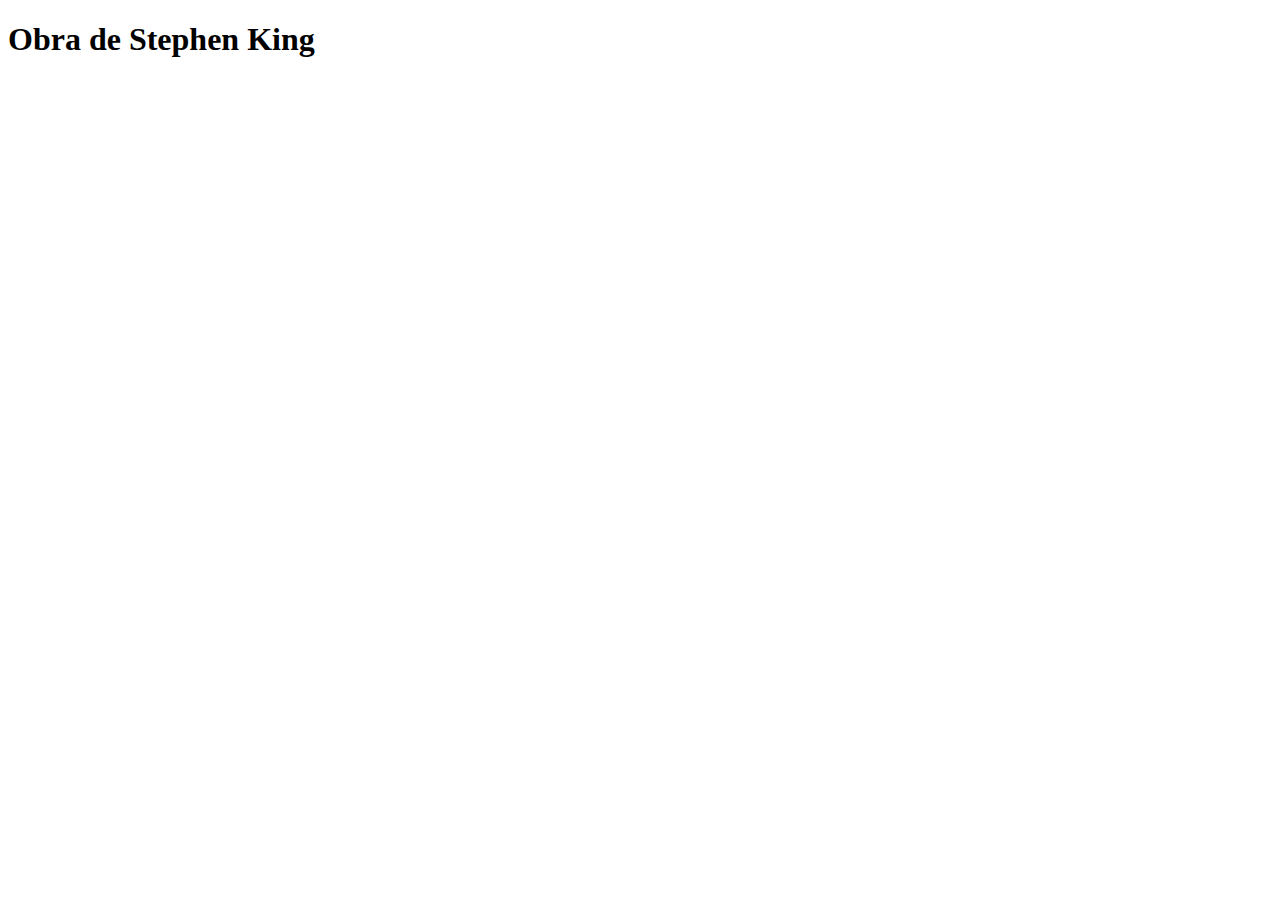
<file: apis.html>
<!DOCTYPE html>
<html lang="en">
  <head>
    <meta charset="UTF-8" />
    <meta name="viewport" content="width=device-width, initial-scale=1.0" />
    <title>Rincon de los Libros Biblioteca</title>
  </head>
  <body>
    <div id="libros">
      <h1>Obra de Stephen King</h1>
    </div>

    <script src="apis.js"></script>
  </body>
</html>
</file>
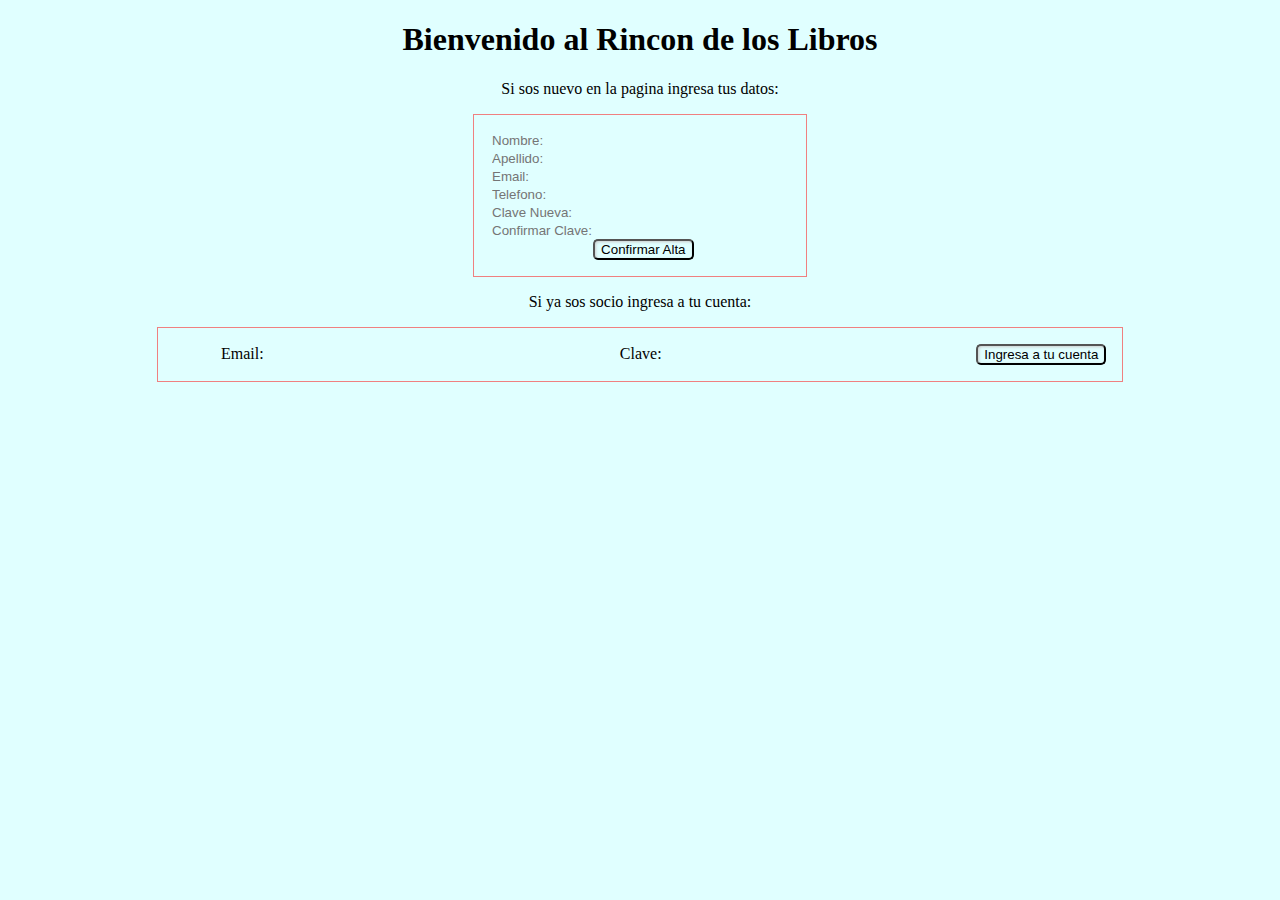
<file: ingreso.html>
<!DOCTYPE html>
<html lang="en">
  <head>
    <meta charset="UTF-8" />
    <meta name="viewport" content="width=device-width, initial-scale=1.0" />
    <link rel="stylesheet" href="styleingreso.css" />
    <title>Ingreso a mi cuenta Rincon de los Libros</title>
  </head>
  <body>
    <h1>Bienvenido al Rincon de los Libros</h1>
    <p>Si sos nuevo en la pagina ingresa tus datos:</p>
    <form action name="formulario" method="get">
      <input
        type="text"
        name="firstname"
        id="firstname"
        maxlength="30"
        placeholder="Nombre:"
      /><br />
      <input
        type="text"
        name="LastName"
        id="LastName"
        maxlength="30"
        placeholder="Apellido:"
      /><br />
      <input
        type="email"
        name="emailUsuario"
        id="emailUsuario"
        maxlength="30"
        placeholder="Email:"
      /><br />
      <input
        type="tel"
        name="telefonoUsuario"
        id="telefonoUsuario"
        maxlength="15"
        placeholder="Telefono:"
      /><br />
      <input
        type="password"
        name="clavenueva"
        id="clavenueva"
        minlength="6"
        maxlength="8"
        placeholder="Clave Nueva:"
      /><br />
      <input
        type="password"
        name="confirmarclave"
        id="confirmarclave"
        minlength="6"
        maxlength="8"
        placeholder="Confirmar Clave:"
      /><br />
      <button type="submit" id="btn" name="btn">Confirmar Alta</button>
    </form>
    <script>
      (function () {
        var formulario = document.getElementsByName('formulario')[0];
        (elementos = formulario.elements),
          (boton = document.getElementById('btn'));

        var validarNombre = function (e) {
          if (formulario.firstname.value == 0) {
            alert('Falta completar el campo Nombre');
            e.preventDefault();
          }
        };
        var validarApellido = function (e) {
          if (formulario.LastName.value == 0) {
            alert('Falta completar el campo Apellido');
            e.preventDefault();
          }
        };
        var validarEmail = function (e) {
          if (formulario.emailUsuario.value == 0) {
            alert('Falta completar el campo Email');
            e.preventDefault();
          }
        };
        var validarTelefono = function (e) {
          if (formulario.telefonoUsuario.value == 0) {
            alert('Falta completar el campo Telefono');
            e.preventDefault();
          }
        };
        var validarClaveNueva = function (e) {
          if (formulario.clavenueva.value == 0) {
            alert('Falta completar el campo Clave Nueva');
            e.preventDefault();
          }
        };
        var validarConfirmarClave = function (e) {
          if (formulario.confirmarclave.value == 0) {
            alert('Falta completar el campo Confirmar clave');
            e.preventDefault();
          }
        };
        var validar = function (e) {
          validarNombre(e);
          validarApellido(e);
          validarEmail(e);
          validarTelefono(e);
          validarClaveNueva(e);
          validarConfirmarClave(e);
        };
        formulario.addEventListener('submit', validar);
      })();
    </script>
    <p>Si ya sos socio ingresa a tu cuenta:</p>
    <form action method="get" target="_self">
      <label for="mail">Email: </label>
      <input size="30" type="email" name="email" id="email" />
      <label for="clave">Clave: </label>
      <input
        type="password"
        name="claveingreso"
        id="clave"
        minlength="6"
        maxlength="8"
      />
      <button type="none">Ingresa a tu cuenta</button>
    </form>
  </body>
</html>
</file>
<file: styleingreso.css>
*{
    background-color: lightcyan;
}
body{
    text-align: center;
}
form{ 
    display: inline-block;
    padding:1em;
    border:1px solid lightcoral;
}
ul{
    list-style:none;
    padding:0;
    margin:0;

}
label {
  
    display: inline-block;
    min-width: 90px;
    text-align: right;
  }

input,
textarea {
  
 
  width: 300px;
  box-sizing: border-box;
  border:none;
 
}
input:focus,
textarea:focus {
 
  border:none;
}
textarea {
    
    vertical-align: top;
   
    height: 5em;
  }
  .button {
   
    padding-left: 90px; 
    box-shadow: inset 1px 1px 3px #ccc;
    border-radius: 5px;
  }

  button {
   
    margin-left: 0.5em;
    box-shadow: inset 1px 1px 3px #ccc;
    border-radius: 5px;
  }  
  button:hover{
    background: linear-gradient(to bottom, #fff, #ddd);
  }
</file>
